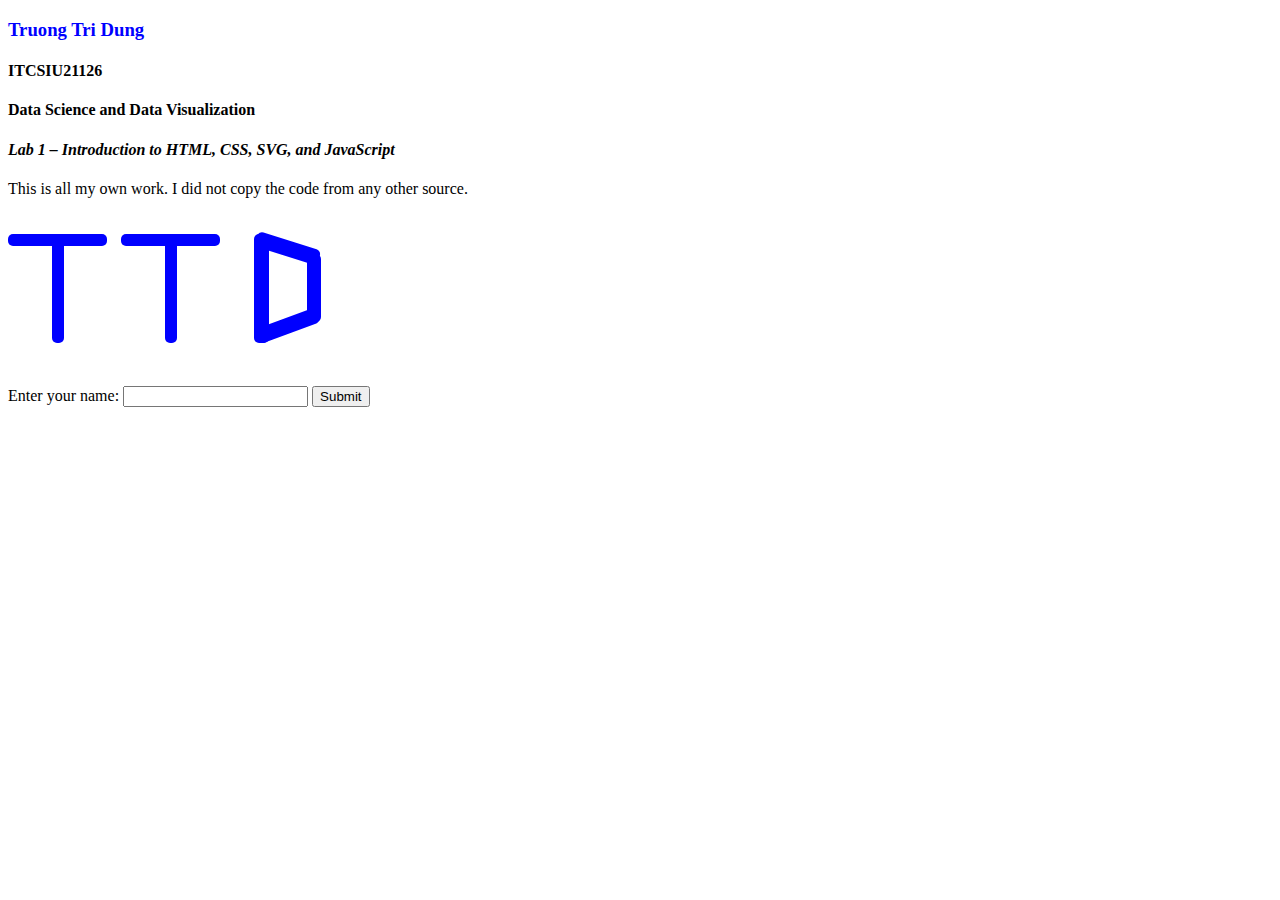
<file: Lab/Lab1/TruongTriDung_ITCSIU21126.html>
<!DOCTYPE html>
<html lang="en">
<head>
    <meta charset="UTF-8">
    <meta name="viewport" content="width=device-width, initial-scale=1.0">
    <title>Lab 1</title>
    <style>
        .name {
            color: blue;
        }
        .id {
            font-weight: bold;
        }
        .lab_name {
            font-style: italic;
        }
    </style>
</head>
<body>
    <h3 class="name">Truong Tri Dung</h3>
    <h4 class="id">ITCSIU21126</h4>
    <h4 class="id">Data Science and Data Visualization</h4>
    <h4 class="lab_name">Lab 1 – Introduction to HTML, CSS, SVG, and JavaScript</h4>
    <p>This is all my own work. I did not copy the code from any other source.</p>
    <br>    
    <svg id=”initials” width=”250” height=”150”>
        <rect x="44" y="8" width="12" height="103" rx="5" fill="#0000FF"/>
        <rect y="2" width="99" height="12" rx="5" fill="#0000FF"/>
        <rect x="157" y="8" width="12" height="103" rx="5" fill="#0000FF"/>
        <rect x="113" y="2" width="99" height="12" rx="5" fill="#0000FF"/>
        <rect x="246" y="2" width="15" height="109" rx="5" fill="#0000FF"/>
        <rect x="250.74" y="-1" width="65.6849" height="15.6672" rx="5" transform="rotate(17.61 250.74 -1)" fill="#0000FF"/>
        <rect x="246" y="97.8164" width="65.6849" height="15.6672" rx="5" transform="rotate(-20.3261 246 97.8164)" fill="#0000FF"/>
        <rect x="299" y="22" width="14" height="68" rx="5" fill="#0000FF"/>
    </svg> 
    <br>
    <label for="name">Enter your name:</label>
    <input type="text" id="name" name="name">
    <button onclick="generateHistogram()">Submit</button>
    <br>
    <svg id="histogram" width="350" height="400">
    </svg>

    <script>
        function addEltToSVG(svg, name, attrs) {
            var element;
            if (name === 'text') {
                element = document.createElementNS("http://www.w3.org/2000/svg", name);
                element.textContent = attrs.text || ''; 
                delete attrs.text; 
            } else {
                element = document.createElementNS("http://www.w3.org/2000/svg", name);
            }

            if (attrs === undefined) attrs = {};
            for (var key in attrs) {
                element.setAttributeNS(null, key, attrs[key]);
            }
            svg.appendChild(element);
        }

        function createHistogram(svg, str) {
            var bins = ['A-D', 'E-H', 'I-L', 'M-P', 'Q-U', 'V-Z'];
            var binRanges = [[65, 68], [69, 72], [73, 76], [77, 80], [81, 85], [86, 90]];

            var binCounts = [0, 0, 0, 0, 0, 0];

            str = str.toUpperCase();
            for (var i = 0; i < str.length; i++) {
                var charCode = str.charCodeAt(i);
                for (var j = 0; j < binRanges.length; j++) {
                    if (charCode >= binRanges[j][0] && charCode <= binRanges[j][1]) {
                        binCounts[j]++;
                        break;
                    }
                }
            }

            var barWidth = 50;
            var startX = 20;
            var startY = 20;
            var lineHeight = 50;

            var max_index = 0;
            for (var k = 1; k < bins.length; k++) {
                if (binCounts[max_index] < binCounts[k]) {
                    max_index = k;
                }
            }

            for (var k = 0; k < bins.length; k++) {
                var x = startX + k * barWidth;
                var y = startY;

                addEltToSVG(svg, 'rect', {
                    'x': x,
                    'y': y + (binCounts[max_index] - binCounts[k]) * lineHeight,
                    'width': barWidth,
                    'height': binCounts[k] * lineHeight + 1,
                    'fill': 'blue',
                    'stroke': 'black'
                });
            }
            
            bins.forEach(function(bin, index) {
                addEltToSVG(svg, 'text', {
                    'x': startX + index * barWidth + 10,
                    'y': startY + binCounts[max_index] * lineHeight + 25,
                    'fill': 'black',
                    'font-size': '16px',
                    'text': bin
                });

                addEltToSVG(svg, 'text', {
                    'x': startX + index * barWidth + 20,
                    'y': startY + (binCounts[max_index] - binCounts[index]) * lineHeight + 20,
                    'fill': 'white',
                    'font-size': '16px',
                    'text': binCounts[index] == 0 ? '' : binCounts[index].toString()
                });
            });
        }

        function generateHistogram() {
            var svg = document.getElementById('histogram');
            var name = document.getElementById('name').value;
            svg.innerHTML = '';
            createHistogram(svg, name);
        }
    </script>

</body>
</html>
</file>
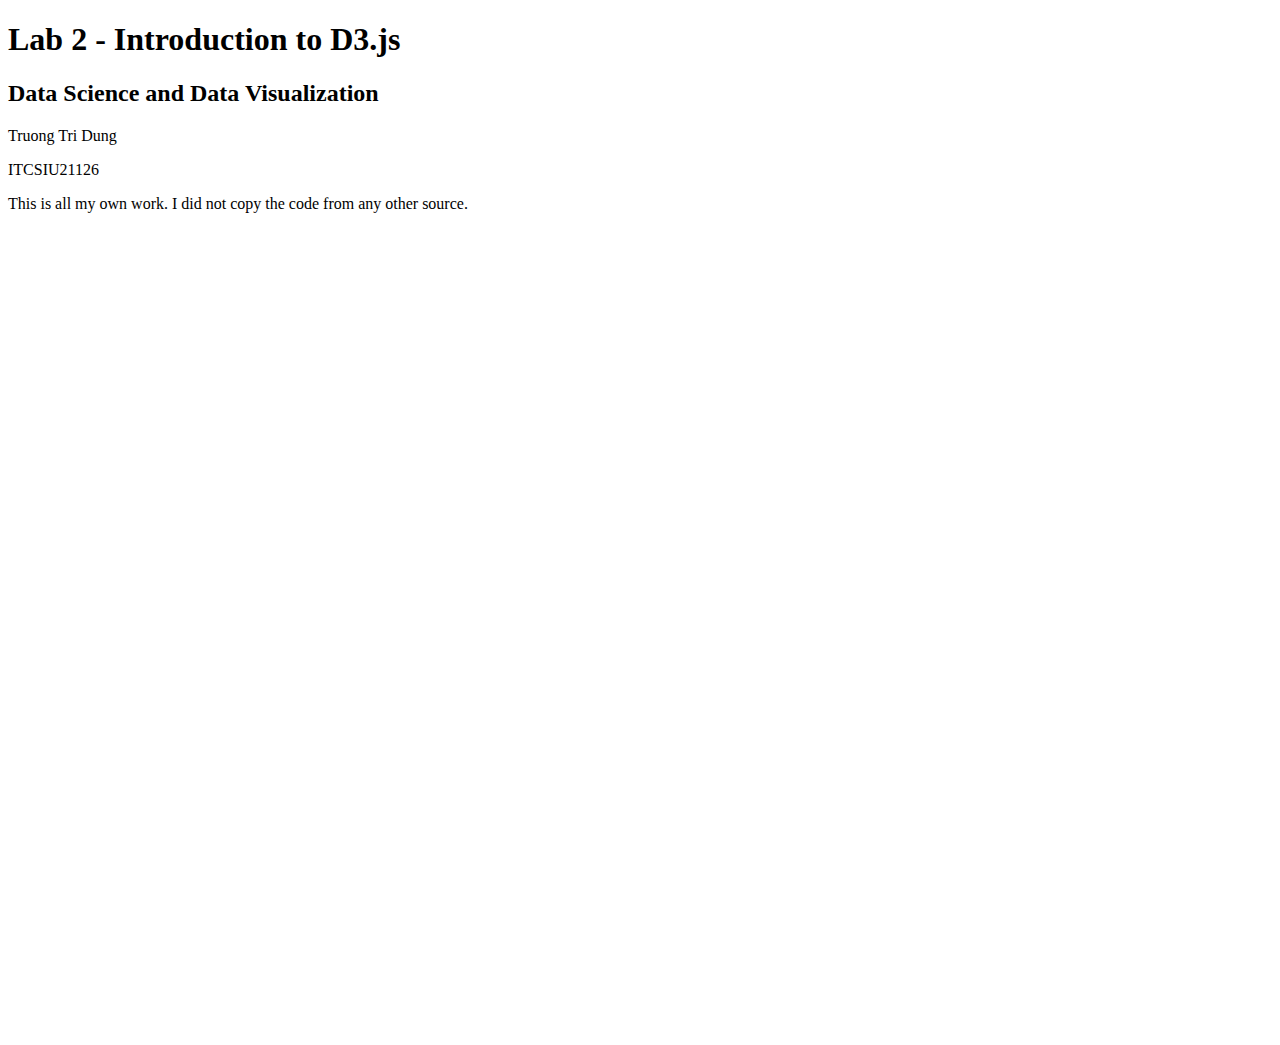
<file: Lab/Lab2/TruongTriDung_ITCSIU21126.html>
<!DOCTYPE html>
<html lang="en">
<head>
  <meta charset="UTF-8">
  <meta name="viewport" content="width=device-width, initial-scale=1.0">
  <title>Lab 2</title>
  <style>
    .circle {
      fill: steelblue;
      opacity: 0.7;
    }
    .failed {
      fill: red;
    }
  </style>
</head>
<body>
  <h1>Lab 2 - Introduction to D3.js</h1>
  <h2>Data Science and Data Visualization</h2>
  <p>Truong Tri Dung</p>
  <p>ITCSIU21126</p>
  <p>This is all my own work. I did not copy the code from any other source.</p>

  <div id="barChart"></div>
  <svg id="scatterplot" width="600" height="400"></svg>
  <br>
  <svg id="histogram" width="550" height="400">
  </svg>

  <script src="https://d3js.org/d3.v7.min.js"></script>
  <script>
    // Bar Chart
    const dataset = Array.from({ length: 20 }, () => Math.floor(Math.random() * 100));

    // console.log(dataset);

    const barChartWidth = 500;
    const barChartHeight = 300;

    const svgBar = d3.select("#barChart")
      .append("svg")
      .attr("width", barChartWidth)
      .attr("height", barChartHeight);

    const xScale = d3.scaleBand()
      .domain(d3.range(dataset.length))
      .range([0, barChartWidth])
      .paddingInner(0.1);

    const yScale = d3.scaleLinear()
      .domain([0, d3.max(dataset)])
      .range([0, barChartHeight]);

    svgBar.selectAll("rect")
      .data(dataset)
      .enter()
      .append("rect")
      .attr("x", (d, i) => xScale(i))
      .attr("y", (d) => barChartHeight - yScale(d))
      .attr("width", xScale.bandwidth())
      .attr("height", (d) => yScale(d))
      .attr("fill", (d) => `rgb(${d * 2}, 0, 0)`)

    svgBar.selectAll("text")
      .data(dataset)
      .enter()
      .append("text")
      .text((d) => d)
      .attr("x", (d ,i) => xScale(i) + 5)
      .attr("y", (d) => d >= 5 ? barChartHeight - yScale(d) + 15 : barChartHeight - yScale(d) - 10)
      .attr("font-family", "sans-serif")
      .attr("font-size", "11px")
      .attr("fill", (d) => d >= 5 ? "white" : "black")

    // Scatterplot
    d3.csv("https://tungth.github.io/data/vis-lab2-data.csv", rowConverter)
    .then(data => {
        // console.log(data);
        drawScatterplot(data);
    });

    function rowConverter(row) {
        return {
            midterm: +row.Midterm,
            final: +row.Final,
            total: (+row.Midterm * 0.4) + (+row.Final * 0.6),
            name: row.Student_ID + '_' + row.Lab
        };
    }

    function drawScatterplot(data) {
        const scatterplot = d3.select("#scatterplot")
            .append("svg")
            .attr("width", 400)
            .attr("height", 400);

        const xScale = d3.scaleLinear()
            .domain([0, d3.max(data, d => d.midterm)])
            .range([50, 350]);

        const yScale = d3.scaleLinear()
            .domain([0, d3.max(data, d => d.final)])
            .range([350, 50]);

        const xAxis = d3.axisBottom().scale(xScale);
        scatterplot.append("g").attr("transform", "translate( 0, 350)").call(xAxis);

        const yAxis = d3.axisLeft().scale(yScale);
        scatterplot.append("g").attr("transform", "translate(50, 0)").call(yAxis);

        scatterplot.selectAll("circle")
            .data(data)
            .enter()
            .append("circle")
            .attr("cx", d => xScale(d.midterm))
            .attr("cy", d => yScale(d.final))
            .attr("r", 5)
            .attr("fill", d => d.total >= 50 ? `blue` : `red`);
    }

    // Histogram
    function addEltToSVG(svg, name, attrs) {
        var element;
        if (name === 'text') {
            element = document.createElementNS("http://www.w3.org/2000/svg", name);
            element.textContent = attrs.text || ''; 
            delete attrs.text; 
        } else {
            element = document.createElementNS("http://www.w3.org/2000/svg", name);
        }

        if (attrs === undefined) attrs = {};
        for (var key in attrs) {
            element.setAttributeNS(null, key, attrs[key]);
        }
        svg.appendChild(element);
    }

    function createHistogram(svg, str) {
        var bins = ['0-9', '10-19', '20-29', '30-39', '40-49', '50-59', '60-69', '70-79', '80-89', '90-99'];
        var binRanges = [[0, 9], [10, 19], [20, 29], [30, 39], [40, 49], [50, 59], [60, 69], [70, 79], [80, 89], [90, 99]];

        var binCounts = [0, 0, 0, 0, 0, 0, 0, 0, 0, 0];

        for (var i = 0; i < dataset.length; i++) {
            for (var j = 0; j < binRanges.length; j++) {
                if (dataset[i] >= binRanges[j][0] && dataset[i] <= binRanges[j][1]) {
                    binCounts[j]++;
                    break;
                }
            }
        }

        // alert(binCounts);

        var barWidth = 50;
        var startX = 20;
        var startY = 20;
        var lineHeight = 50;

        var max_index = 0;
        for (var k = 1; k < bins.length; k++) {
            if (binCounts[max_index] < binCounts[k]) {
                max_index = k;
            }
        }

        for (var k = 0; k < bins.length; k++) {
            var x = startX + k * barWidth;
            var y = startY;

            addEltToSVG(svg, 'rect', {
                'x': x,
                'y': y + (binCounts[max_index] - binCounts[k]) * lineHeight,
                'width': barWidth,
                'height': binCounts[k] * lineHeight + 1,
                'fill': 'blue',
                'stroke': 'black'
            });
        }
        
        bins.forEach(function(bin, index) {
            addEltToSVG(svg, 'text', {
                'x': startX + index * barWidth + 10,
                'y': startY + binCounts[max_index] * lineHeight + 25,
                'fill': 'black',
                'font-size': '16px',
                'text': bin
            });

            addEltToSVG(svg, 'text', {
                'x': startX + index * barWidth + 20,
                'y': startY + (binCounts[max_index] - binCounts[index]) * lineHeight + 20,
                'fill': 'white',
                'font-size': '16px',
                'text': binCounts[index] == 0 ? '' : binCounts[index].toString()
            });
        });
    }

    document.addEventListener("DOMContentLoaded", function() {
      generateHistogram();
    });

    function generateHistogram() {
        var svg = document.getElementById('histogram');
        svg.innerHTML = '';
        createHistogram(svg, dataset);
    }

  </script>
</body>
</html>
</file>
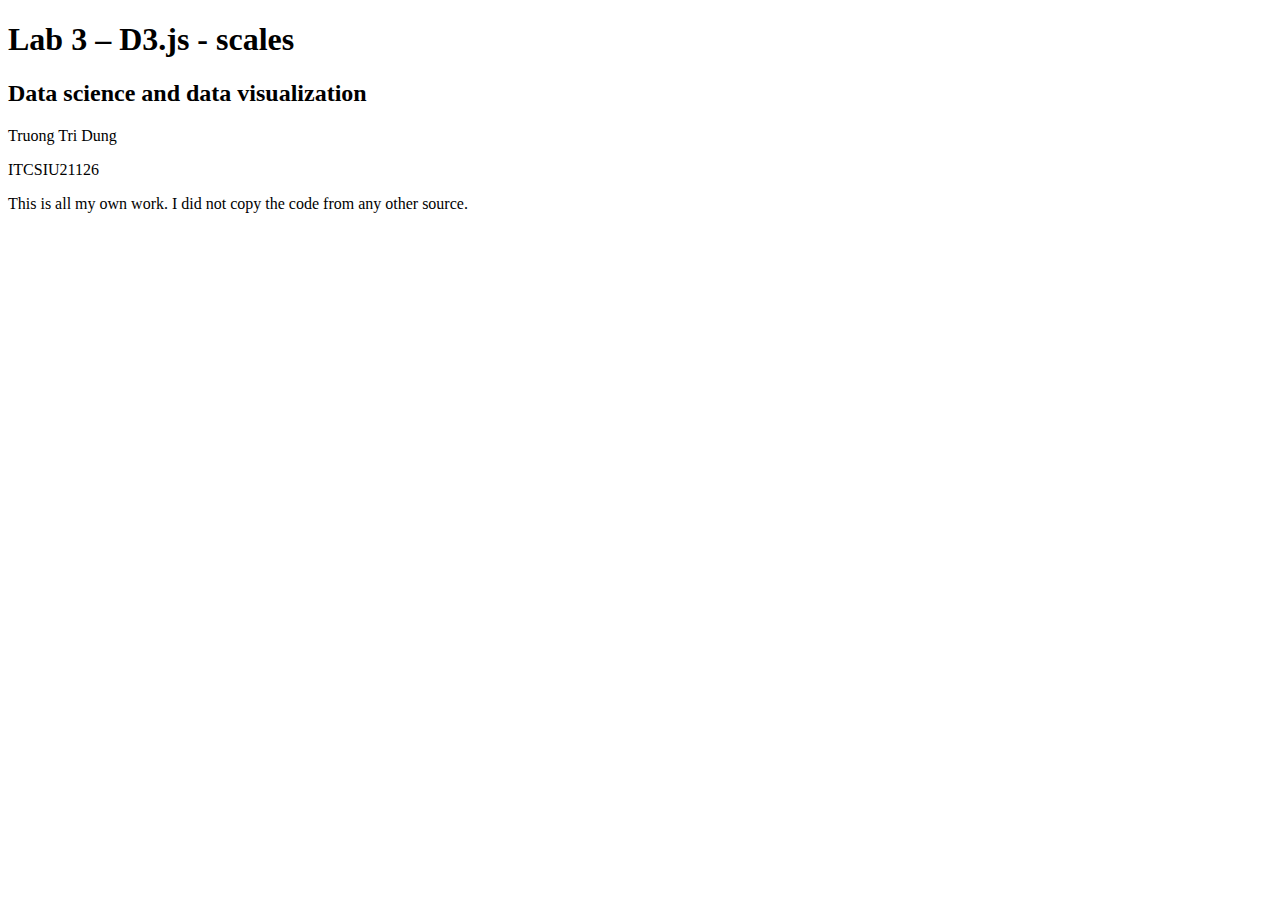
<file: Lab/Lab3/TruongTriDung_ITCSIU21126.html>
<!DOCTYPE html>
<html lang="en">
<head>
  <meta charset="UTF-8">
  <meta name="viewport" content="width=device-width, initial-scale=1.0">
  <title>Lab 3</title>
  <script src="https://d3js.org/d3.v7.min.js"></script>
</head>

<body>
  <h1>Lab 3 – D3.js - scales</h1>
  <h2>Data science and data visualization</h2>
  <p>Truong Tri Dung</p>
  <p>ITCSIU21126</p>
  <p>This is all my own work. I did not copy the code from any other source.</p>
  <svg id="scatterplot"></svg>
  <script>
    d3.csv("https://tungth.github.io/data/vn-provinces-data.csv", rowConverter)
      .then(data => {
        // console.log(data);
        drawScatterplot(data);
      });

    function rowConverter(row) {
      return {
        area: +row.area,
        population: +row.population,
        density: +row.density,
        grdp: parseFloat(row['GRDP-VND'].replace(',', '.'))
      };
    }

    function drawScatterplot(data) {
      const svgWidth = 600;
      const svgHeight = 300;
      const margin = { top: 10, right: 10, bottom: 40, left: 60 };

      const svg = d3.select("#scatterplot")
        .attr("width", svgWidth)
        .attr("height", svgHeight)

      const xScale = d3.scaleLinear()
        .domain(d3.extent(data, d => d.population))
        .range([margin.left, svgWidth - margin.right]);

      const yScale = d3.scaleLinear()
        .domain(d3.extent(data, d => d.grdp)) 
        .range([svgHeight - margin.bottom, margin.top]);

      const areaScale = d3.scaleSqrt()
        .domain(d3.extent(data, d => d.area))
        .range([2, 10]);

      const colorScale = d3.scaleSequential()
        .domain(d3.extent(data, d => d.density))
        .interpolator(d3.interpolateTurbo);

      svg.selectAll("circle")
        .data(data)
        .enter()
        .append("circle")
        .attr("cx", d => xScale(d.population))
        .attr("cy", d => yScale(d.grdp))
        .attr("r", d => areaScale(d.area))
        .attr("fill", d => colorScale(d.density));

      const xAxis = d3.axisBottom(xScale);
      const yAxis = d3.axisLeft(yScale);

      svg.append("g")
        .attr("transform", `translate(0,${svgHeight - margin.bottom})`)
        .call(xAxis)
        .append("text")
        .attr("x", svgWidth - margin.right - 20) 
        .attr("y", margin.bottom - 5)
        .text("Population")
        .attr("fill", "black");

      svg.append("g")
        .attr("transform", `translate(${margin.left},0)`)
        .call(yAxis)
        .append("text")
        .attr("transform", "rotate(-90)")
        .attr("x", - margin.left / 2)
        .attr("y", - margin.left + 20) 
        .text("GRDP-VND (million VND/person/year)")
        .attr("fill", "black");
    }

  </script>
</body>
</html>
</file>
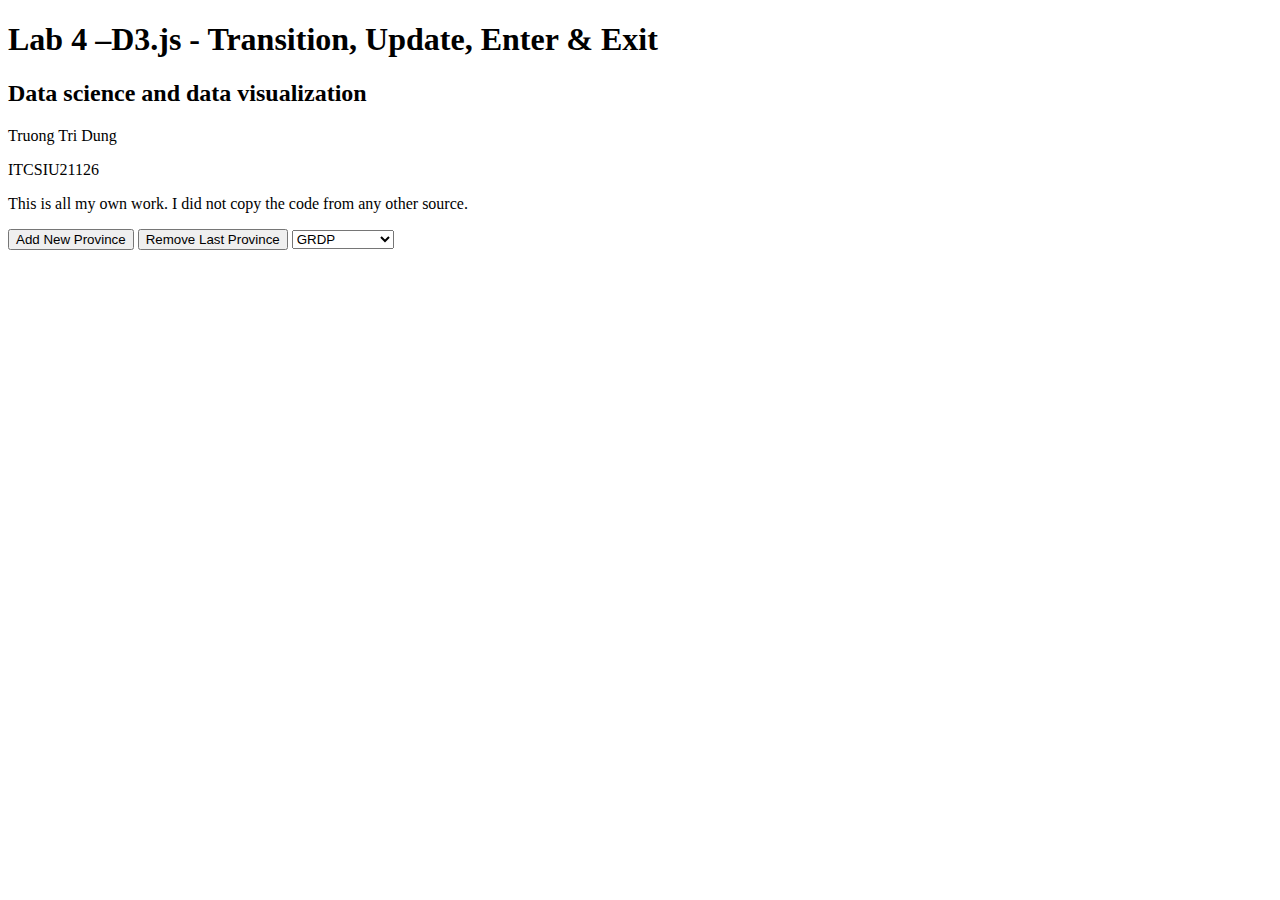
<file: Lab/Lab4/TruongTriDung_ITCSIU21126.html>
<!DOCTYPE html>
<html lang="en">
<head>
  <meta charset="UTF-8">
  <meta name="viewport" content="width=device-width, initial-scale=1.0">
  <title>Lab 4</title>
  <script src="https://d3js.org/d3.v7.min.js"></script>
</head>

<body>
  <h1>Lab 4 –D3.js - Transition, Update, Enter & Exit</h1>
  <h2>Data science and data visualization</h2>
  <p>Truong Tri Dung</p>
  <p>ITCSIU21126</p>
  <p>This is all my own work. I did not copy the code from any other source.</p>
  <button id="addButton">Add New Province</button>
  <button id="removeButton">Remove Last Province</button>
  <select id="sortSelect">
    <option value="ma">MA</option>
    <option value="area">Area</option>
    <option value="population">Population</option>
    <option value="density">Density</option>
    <option value="grdp" selected>GRDP</option>
    <option value="grdp_usd">GRDP (USD)</option>
  </select>
  <div id="chart"></div>
  <script>
    var sortValue = "grdp";

    d3.csv("https://tungth.github.io/data/vn-provinces-data.csv", rowConverter)
      .then(data => {
        const dataset = data.slice(0, 20);
        dataset.sort((a, b) => d3.descending(a[sortValue], b[sortValue]));
        drawChart(dataset);

        const addButton = document.getElementById('addButton');
        let index = 20;

        addButton.addEventListener('click', () => {
          if (index < data.length) {
            dataset.push(data[index]); 
            dataset.sort((a, b) => d3.descending(a[sortValue], b[sortValue])); 
            d3.select("svg").remove(); 
            drawChart(dataset); 
            index++;
          }
        });

        const removeButton = document.getElementById('removeButton');

        removeButton.addEventListener('click', () => {
          dataset.pop();
          d3.select("svg").remove();
          drawChart(dataset);
        });

        d3.select("#sortSelect").on("change", function() {
          sortValue = d3.select(this).property("value");
          dataset.sort((a, b) => d3.descending(a[sortValue], b[sortValue]));

          d3.select("svg").remove();
          drawChart(dataset);
        });
      }); 
    
    function rowConverter(row) {
      return {
        ma: +row.ma,
        province: row.province,
        area: +row.area,
        population: +row.population,
        density: +row.density,
        grdp: parseFloat(row['GRDP-VND'].replace(',', '.')),
        grdp_usd: parseFloat(row['GRDP-USD'].replace(',', '.'))
      };
    }

    function drawChart(data) {
      const svgWidth = 1000;
      const svgHeight = 650;
      const margin = { top: 10, right: 20, bottom: 50, left: 70 };

      const svg = d3.select("#chart")
        .append("svg")
        .attr("width", svgWidth)
        .attr("height", svgHeight)

      const xScale = d3.scaleLinear()
        .domain([0, d3.max(data, d => d[sortValue])])
        .range([margin.left, svgWidth - margin.right - 50]);

      const yScale = d3.scaleBand()
        .domain(data.map(d => d[sortValue]))
        .range([margin.top, svgHeight - margin.bottom])
        .padding(0.1);

      const colorScale = d3.scaleSequential()
        .domain([0, d3.max(data, d => d[sortValue])])
        .interpolator(d3.interpolateYlOrRd);

      const xAxis = d3.axisBottom(xScale);
      const yAxis = d3.axisLeft(yScale).tickFormat(d3.format(".2f"));

      svg.append("g")
        .attr("transform", `translate(5, ${svgHeight - margin.bottom + 5})`)
        .call(xAxis)
        .append("text")
        .attr("x", svgWidth / 2)
        .attr("y", 40)
        .attr("font-weight", "bold")
        .text(
          sortValue == "grdp" ? "GRDP in VND" : 
          sortValue == "grdp_usd" ? "GRDP in USD" : 
          sortValue == "population" ? "Population" :
          sortValue == "area" ? "Area" :
          sortValue == "density" ? "Density" : "MA"
        )
        .attr("fill", "black");

      svg.append("g")
        .attr("transform", `translate(${margin.left}, 0)`)
        .call(yAxis)
        .append("text")
        .attr("transform", "rotate(-90)")
        .attr("font-weight", "bold")
        .attr("x", - 200)
        .attr("y", - 50) 
        .text(
          sortValue == "grdp" ? "Sorted by GRDP in VND" : 
          sortValue == "grdp_usd" ? "Sorted by GRDP in USD" :
          sortValue == "population" ? "Sorted by Population" :
          sortValue == "area" ? "Sorted by Area" :
          sortValue == "density" ? "Sorted by Density" : "Sorted by MA"
        )
        .attr("fill", "black");

      svg.selectAll("rect")
        .data(data)
        .enter()
        .append("rect")
        .attr("x", margin.left + 5)
        .attr("y", (d, i) => yScale(d[sortValue]))
        .attr("width", 0)
        .transition() 
        .duration(700) 
        .attr("width", (d) => xScale(d[sortValue]) - margin.left)
        .attr("height", yScale.bandwidth())
        .attr("fill", (d) => colorScale(d[sortValue]));

      svg.selectAll(".label")
        .data(data)
        .enter()
        .append("text")
        .attr("x", (d) => xScale(d[sortValue]) + 10) 
        .attr("y", (d, i) => yScale(d[sortValue]) + yScale.bandwidth() / 2 + 5) 
        .attr("font-family", "sans-serif")
        .attr("font-size", "11px")
        .attr("fill", "white")
        .text((d) => d.province)
        .transition()
        .delay(500)
        .attr("fill", "black");
    }
  </script>
</body>
</html>
</file>
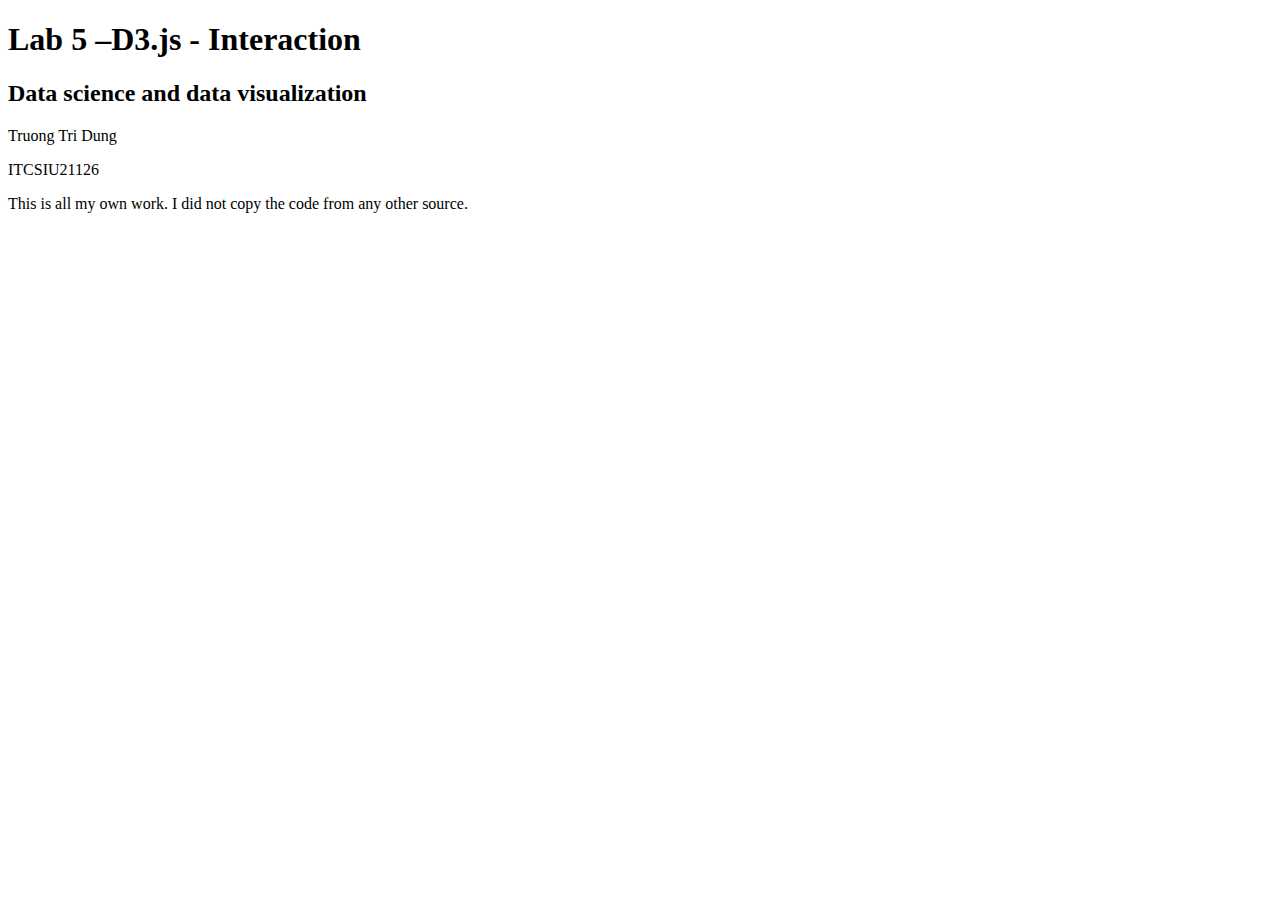
<file: Lab/Lab5/TruongTriDung_ITCSIU21126.html>
<!DOCTYPE html>
<html lang="en">
<head>
  <meta charset="UTF-8">
  <meta name="viewport" content="width=device-width, initial-scale=1.0">
  <title>Lab 5</title>
  <script src="https://d3js.org/d3.v7.min.js"></script>
</head>

<body>
  <h1>Lab 5 –D3.js - Interaction</h1>
  <h2>Data science and data visualization</h2>
  <p>Truong Tri Dung</p>
  <p>ITCSIU21126</p>
  <p>This is all my own work. I did not copy the code from any other source.</p>
  <div id="chart"></div>
  <div id="tooltip" class="hidden" style="position: absolute;">
    <p><span id="value"></span></p>
  </div>
  <script>
    d3.csv("https://raw.githubusercontent.com/CSSEGISandData/COVID-19/master/csse_covid_19_data/csse_covid_19_time_series/time_series_covid19_confirmed_global.csv", rowConverter)
      .then(data => {
        console.log(data);
        drawChart(data);
      }); 
    
    function rowConverter(row) {
      return {
        province: row['Province/State'],
        country: row['Country/Region'],
        latitude: +row['Lat'],
        longitude: +row['Long'],
        cases: +row['4/5/20']
      };
    }

    function drawChart(data) {
      const svgWidth = 1000;
      const svgHeight = 650;
      const margin = { top: 10, right: 20, bottom: 50, left: 70 };

      const svg = d3.select("#chart")
        .append("svg")
        .attr("width", svgWidth)
        .attr("height", svgHeight)

      const xScale = d3.scaleLinear()
        .domain([d3.min(data, d => d.longitude), d3.max(data, d => d.longitude)])
        .range([margin.left, svgWidth - margin.right - 50]);

      const yScale = d3.scaleLinear()
        .domain([d3.min(data, d => d.latitude), d3.max(data, d => d.latitude)])
        .range([svgHeight - margin.bottom,  margin.top]);

      const colorScale = d3.scaleSequential()
        .domain([d3.min(data, d => d.cases), d3.max(data, d => d.cases)])
        .interpolator(d3.interpolateReds);

      const xAxis = d3.axisBottom(xScale);
      const yAxis = d3.axisLeft(yScale);

      svg.append("g")
        .attr("transform", `translate(5, ${(svgHeight - margin.bottom + 5)/2})`)
        .call(xAxis);

      svg.append("g")
        .attr("transform", `translate(${svgWidth / 2 + 5}, ${ -2 })`)
        .call(yAxis);

      svg.selectAll("circle")
        .data(data)
        .enter()
        .append("circle")
        .attr("cx", d => xScale(d.longitude))
        .attr("cy", d => yScale(d.latitude))
        .attr("r", 5)
        .attr("fill", d => colorScale(d.cases))
        .on("mouseover", (event, d) => {
          d3.select("#tooltip")
            .style("left", (event.pageX + 10) + "px")
            .style("top", (event.pageY - 15) + "px")
            .select("#value")
            .text(d.province + ', ' + d.country + ': ' + d.cases)
            .classed("hidden", false);
          d3.select(this).attr("fill", "black");
        })
        .on("mouseout", () => {
          d3.select("#tooltip").classed("hidden", true);
        });
    }
  </script>
</body>
</html>
</file>
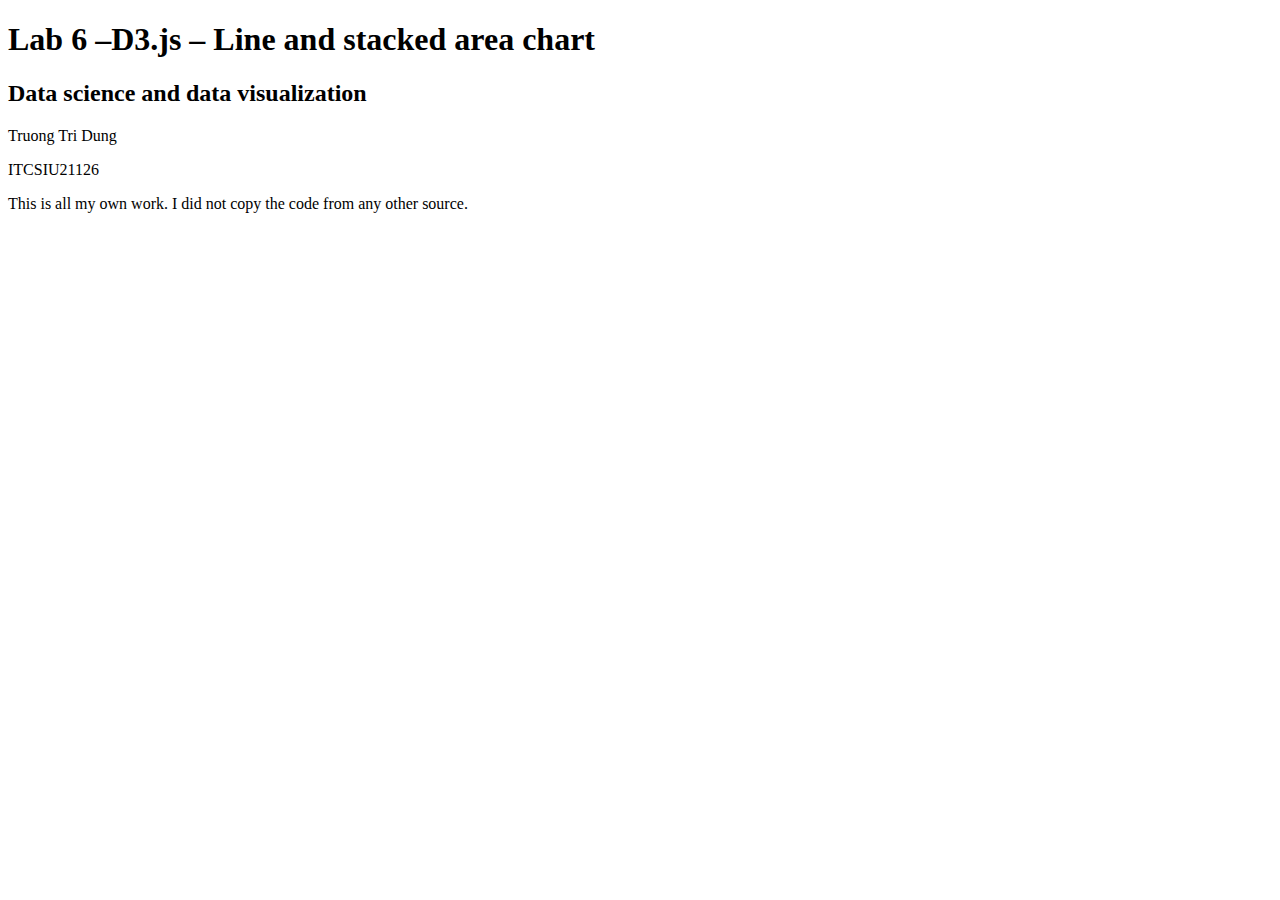
<file: Lab/Lab6/TruongTriDung_ITCSIU21126.html>
<!DOCTYPE html>
<html lang="en">
<head>
  <meta charset="UTF-8">
  <meta name="viewport" content="width=device-width, initial-scale=1.0">
  <title>Lab 6</title>
  <script src="https://d3js.org/d3.v5.min.js"></script>
  <script src="https://d3js.org/d3.v7.min.js"></script>
  <style>
    rect {
      pointer-events: all;
      fill-opacity: 0;
      stroke-opacity: 0;
      z-index: 1;
    }

    .tooltip {
      position: absolute;
      padding: 5px;
      background-color: rgb(11, 40, 65);
      color: white;
      border: 0px solid white;
      border-radius: 0px;
      display: none;
      opacity: .75;
      font-size: 14px;
    }

    .tooltip-line {
      stroke-opacity: 0.5;
    } 
  </style>
</head>

<body>
  <h1>Lab 6 –D3.js – Line and stacked area chart</h1>
  <h2>Data science and data visualization</h2>
  <p>Truong Tri Dung</p>
  <p>ITCSIU21126</p>
  <p>This is all my own work. I did not copy the code from any other source.</p>
  <div id="chart"></div>
  <script>
    d3.csv("https://raw.githubusercontent.com/CSSEGISandData/COVID-19/master/csse_covid_19_data/csse_covid_19_time_series/time_series_covid19_confirmed_global.csv")
      .then(data => {
        let filteredData = data.filter(d => ["Vietnam", "US", "France", "Italy"].includes(d["Country/Region"]));

        let transformedData = [];
        filteredData.forEach(d => {
          Object.keys(d).forEach(key => {
            if (new Date(key) >= new Date("04-01-20") && new Date(key) <= new Date("05-01-20")) {
              let existingData = transformedData.find(item => item.country === d["Country/Region"] && item.date.getTime() === new Date(key).getTime());
              if (existingData) {
          existingData.cases += +d[key];
              } else {
          transformedData.push({
            country: d["Country/Region"],
            date: new Date(key),
            cases: +d[key]
          });
              }
            }
          });
        });

        let nestedData = d3.nest()
          .key(d => d.country)
          .entries(transformedData);

        console.log(nestedData);
        drawChart(nestedData);
      }); 

    function drawChart(data) {
      const svgWidth = 1000;
      const svgHeight = 650;
      const margin = { top: 10, right: 20, bottom: 50, left: 70 };
      const width = svgWidth - margin.left - margin.right;
      const height = svgHeight - margin.top - margin.bottom;

      const svg = d3.select("#chart")
        .append("svg")
        .attr("width", svgWidth)
        .attr("height", svgHeight)

      const xScale = d3.scaleLinear()
        .domain([0, 30])
        .range([margin.left, svgWidth - margin.right]);

      const yScale = d3.scaleLinear()
        .domain([0, d3.max(data, d => d3.max(d.values, d => d.cases))])
        .range([svgHeight - margin.bottom, margin.top]);

      const xAxis = d3.axisBottom(xScale);
      const yAxis = d3.axisLeft(yScale);

      svg.append("g")
        .attr("transform", `translate(0, ${svgHeight - margin.bottom})`)
        .call(xAxis)
        .selectAll("text")
        .text(d => {
          let date = new Date("04-01-20");
          date.setDate(date.getDate() + d);
          return date.toLocaleDateString("en-US", { month: "short", day: "numeric" });
        });

      svg.append("g")
        .attr("transform", `translate(${margin.left}, 0)`)
        .call(yAxis);

      const line = d3.line()
        .x(d => xScale((d.date.getTime() - new Date("04-01-20").getTime()) / (1000 * 60 * 60 * 24)))
        .y(d => yScale(d.cases));

      svg.selectAll(".line")
        .data(data)
        .enter()
        .append("path")
        .attr("class", "line")
        .attr("d", d => line(d.values))
        .attr("fill", "none")
        .attr("stroke", d => {
          if (d.key === "Vietnam") {
            return "red";
          } else if (d.key === "US") {
            return "blue";
          } else if (d.key === "France") {
            return "green";
          } else if (d.key === "Italy") {
            return "orange";
          }
        });

      const tooltip0 = d3.select("body")
        .append("div")
        .attr("class", "tooltip");

      const tooltip1 = d3.select("body")
        .append("div")
        .attr("class", "tooltip");

      const tooltip2 = d3.select("body")
        .append("div")
        .attr("class", "tooltip");

      const tooltip3 = d3.select("body")
        .append("div")
        .attr("class", "tooltip");
      
      const tooltipRawDate = d3.select("body")
        .append("div")
        .attr("class", "tooltip");
      
      const circle0 = svg.append("circle")
        .attr("r", 0)
        .attr("fill", "red")
        .style("stroke", "white")
        .attr("opacity", 0.7)
        .style("pointer-events", "none");

      const circle1 = svg.append("circle")
        .attr("r", 0)
        .attr("fill", "red")
        .style("stroke", "white")
        .attr("opacity", 0.7)
        .style("pointer-events", "none");

      const circle2 = svg.append("circle")
        .attr("r", 0)
        .attr("fill", "red")
        .style("stroke", "white")
        .attr("opacity", 0.7)
        .style("pointer-events", "none");

      const circle3 = svg.append("circle")
        .attr("r", 0)
        .attr("fill", "red")
        .style("stroke", "white")
        .attr("opacity", 0.7)
        .style("pointer-events", "none");

      const tooltipLineX = svg.append("line")
        .attr("class", "tooltip-line")
        .attr("id", "tooltip-line-x")
        .attr("stroke", "red")
        .attr("stroke-width", 1)
        .attr("stroke-dasharray", "2,2");
  
      const tooltipLineY0 = svg.append("line")
        .attr("class", "tooltip-line")
        .attr("id", "tooltip-line-y")
        .attr("stroke", "red")
        .attr("stroke-width", 1)
        .attr("stroke-dasharray", "2,2");
      
      const tooltipLineY1 = svg.append("line")
        .attr("class", "tooltip-line")
        .attr("id", "tooltip-line-y")
        .attr("stroke", "red")
        .attr("stroke-width", 1)
        .attr("stroke-dasharray", "2,2");

      const tooltipLineY2 = svg.append("line")
        .attr("class", "tooltip-line")
        .attr("id", "tooltip-line-y")
        .attr("stroke", "red")
        .attr("stroke-width", 1)
        .attr("stroke-dasharray", "2,2");

      const tooltipLineY3 = svg.append("line")
        .attr("class", "tooltip-line")
        .attr("id", "tooltip-line-y")
        .attr("stroke", "red")
        .attr("stroke-width", 1)
        .attr("stroke-dasharray", "2,2");

      const listeningRect = svg.append("rect")
        .attr("width", svgWidth)
        .attr("height", svgHeight);

      listeningRect.on("mousemove", function (event) {
        const xCoord = d3.pointer(event, this)[0];
        const x0 = xScale.invert(xCoord);
        const i = Math.round(x0);
        const d0 = data[0].values[i];
        const d1 = data[1].values[i];
        const d2 = data[2].values[i];
        const d4 = data[3].values[i];
        const xPos = xScale(i);
        const yPos0 = yScale(d0.cases);
        const yPos1 = yScale(d1.cases);
        const yPos2 = yScale(d2.cases);
        const yPos3 = yScale(d4.cases);

        circle0.attr("cx", xPos).attr("cy", yPos0);
        circle1.attr("cx", xPos).attr("cy", yPos1);
        circle2.attr("cx", xPos).attr("cy", yPos2);
        circle3.attr("cx", xPos).attr("cy", yPos3);

        circle0.transition()
          .duration(50)
          .attr("r", 3);
          
        circle1.transition()
          .duration(50)
          .attr("r", 3);

        circle2.transition()
          .duration(50)
          .attr("r", 3);

        circle3.transition()
          .duration(50)
          .attr("r", 3);

        tooltipLineX.style("display", "block").attr("x1", xPos).attr("x2", xPos).attr("y1", 0).attr("y2", height + 10);
        tooltipLineY0.style("display", "block").attr("y1", yPos0).attr("y2", yPos0).attr("x1", margin.left).attr("x2", width + margin.left);
        tooltipLineY1.style("display", "block").attr("y1", yPos1).attr("y2", yPos1).attr("x1", margin.left).attr("x2", width + margin.left);
        tooltipLineY2.style("display", "block").attr("y1", yPos2).attr("y2", yPos2).attr("x1", margin.left).attr("x2", width + margin.left);
        tooltipLineY3.style("display", "block").attr("y1", yPos3).attr("y2", yPos3).attr("x1", margin.left).attr("x2", width + margin.left);

        tooltip0
          .style("display", "block")
          .style("right", `${svgWidth + 442}px`)
          .style("top", `${yPos0 + 220}px`)
          .html(`${d0.cases !== undefined ? d0.cases : 'N/A'}`);

        tooltip1
          .style("display", "block")
          .style("right", `${svgWidth + 442}px`)
          .style("top", `${yPos1 + 220}px`)
          .html(`${d1.cases !== undefined ? d1.cases : 'N/A'}`);

        tooltip2
          .style("display", "block")
          .style("right", `${svgWidth + 442}px`)
          .style("top", `${yPos2 + 220}px`)
          .html(`${d2.cases !== undefined ? d2.cases : 'N/A'}`);

        tooltip3
          .style("display", "block")
          .style("right", `${svgWidth + 442}px`)
          .style("top", `${yPos3 + 220}px`)
          .html(`${d4.cases !== undefined ? d4.cases : 'N/A'}`);

        tooltipRawDate
          .style("display", "block")
          .style("left", `${xPos - 20}px`)
          .style("top", `${height + 240}px`)
          .html(`${d0.date.toLocaleDateString("en-US", { month: "short", day: "numeric" })}`);
      });

      listeningRect.on("mouseleave", function () {
        circle0.transition().duration(50).attr("r", 0);
        circle1.transition().duration(50).attr("r", 0);
        circle2.transition().duration(50).attr("r", 0);
        circle3.transition().duration(50).attr("r", 0);
        tooltip0.style("display", "none");
        tooltip1.style("display", "none");
        tooltip2.style("display", "none");
        tooltip3.style("display", "none");
        tooltipRawDate.style("display", "none");
        tooltipLineX.attr("x1", 0).attr("x2", 0);
        tooltipLineY0.attr("y1", 0).attr("y2", 0);
        tooltipLineY1.attr("y1", 0).attr("y2", 0);
        tooltipLineY2.attr("y1", 0).attr("y2", 0);
        tooltipLineY3.attr("y1", 0).attr("y2", 0);
        tooltipLineX.style("display", "none");
        tooltipLineY0.style("display", "none");
        tooltipLineY1.style("display", "none");
        tooltipLineY2.style("display", "none");
        tooltipLineY3.style("display", "none");
      });

      //add legend 
      const legend = svg.append("g")
        .attr("transform", `translate(${margin.left + 200}, 10)`)
        .attr("font-family", "sans-serif")
        .attr("font-size", 14)
        .selectAll("g")
        .data(data.map(d => d.key))
        .join("g")
        .attr("transform", (d, i) => `translate(0, ${i * 30})`);

      legend.append("line")
        .attr("x1", -20)
        .attr("x2", 10)
        .attr("y1", 10)
        .attr("y2", 10)
        .attr("stroke", d => {
          if (d === "Vietnam") {
            return "red";
          } else if (d === "US") {
            return "blue";
          } else if (d === "France") {
            return "green";
          } else if (d === "Italy") {
            return "orange";
          }
        })
        .attr("stroke-width", 2);

      legend.append("text")
        .attr("x", 30)
        .attr("y", 10)
        .attr("dy", "0.32em")
        .attr("cursor", "pointer")
        .text(d => d)
        .on("mouseover", function(d) {
          d3.selectAll("path.line")
            .transition()
            .duration(200)
            .style("opacity", 0.1);
          //set the line of US with opacity 1
          d3.selectAll("path.line")
            .filter(function(e) {
              return e.key === d.target.__data__;
            })
            .transition()
            .duration(200)
            .style("opacity", 1);
        })
        .on("mouseout", function(d) {
          d3.selectAll("path.line")
            .transition()
            .duration(200)
            .style("opacity", 1);
        });;

    
    }
  </script>
</body>
</html>
</file>
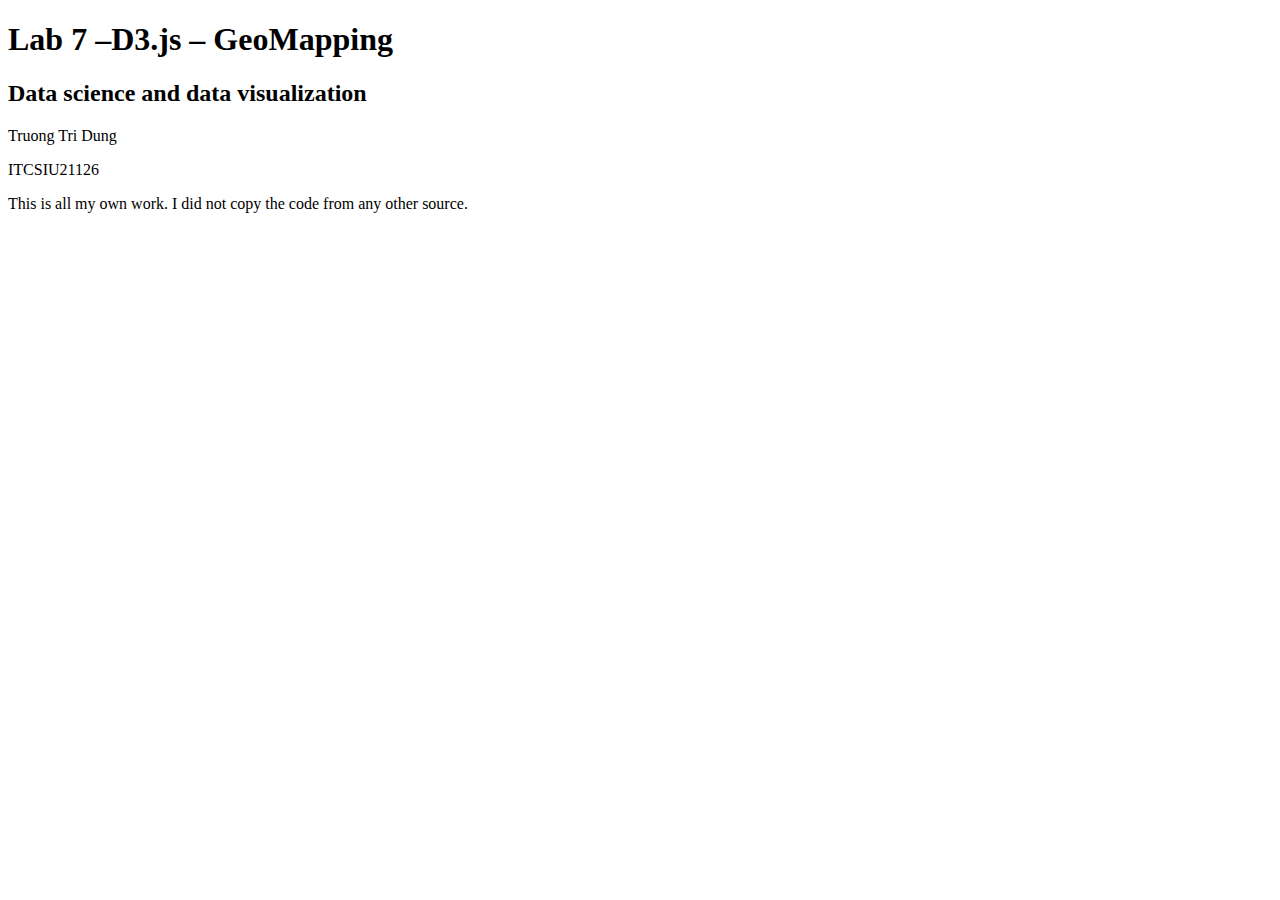
<file: Lab/Lab7/TruongTriDung_ITCSIU21126.html>
<!DOCTYPE html>
<html lang="en">
<head>
  <meta charset="UTF-8">
  <meta name="viewport" content="width=device-width, initial-scale=1.0">
  <title>Lab 7</title>
  <script type="text/javascript" src="https://d3js.org/d3.v4.min.js"></script>
  <style>
    .hidden {
      display: none;
    }
    div.tooltip {
      position: absolute;
      text-align: center;
      width: auto;
      height: auto;
      padding: 6px;
      font: 15px sans-serif;
      color: white;
      background: rgb(57, 60, 63);
      border: 5px;
      border-radius: 8px;
      pointer-events: none;
      opacity: 0.9;
    }
  </style>
</head>

<body>
  <h1>Lab 7 –D3.js – GeoMapping</h1>
  <h2>Data science and data visualization</h2>
  <p>Truong Tri Dung</p>
  <p>ITCSIU21126</p>
  <p>This is all my own work. I did not copy the code from any other source.</p>
  <script>
    var width = 1000;
    var height = 1000;

    var zoom = d3.zoom()
        .scaleExtent([1, 40])
        .translateExtent([ [0, 0],[width, height]])
        .extent([[0, 0], [width, height]])
        .on("zoom", zoomed);

    var svg = d3.select("body")
        .append("svg")
        .attr("width", width)
        .attr("height", height)
        .call(zoom)
    var g = svg.append("g");

    var projection = d3.geoAlbers()
        .center([100, 4.4])
        .rotate([2, 32])
        .parallels([11, 20])
        .scale([2000])
        .translate([width / 30, height / 1.8]);

    var path = d3.geoPath()
        .projection(projection);

    var tooltip = d3.select("body").append("div")
        .attr("class", "tooltip")
        .style("opacity", 10);

    d3.csv("https://raw.githubusercontent.com/santaduytran/IT138IU_DSDV_Coursework/main/Lab%207%20-%20D3.js%20-%20GeoMapping/covid19_province.csv", function(data) {
    
        d3.json("https://raw.githubusercontent.com/TungTh/tungth.github.io/master/data/vn-provinces.json", function(json) {

            for (var i = 0; i < data.length; i++) { 
                var dataProvince = parseFloat(data[i].ma);
                console.log(json.features[0].properties.Ma);

                var dataC = data[i].Confirm;

                for (var j = 0; j < json.features.length; j++) {
                    var jsonProvince = json.features[j].properties.Ma;
                    if (dataProvince == jsonProvince) {
                        json.features[j].properties.cases = dataC;
                        break;
                    }
                }

                var dataName = data[i].Province;

                for (var k = 0; k < json.features.length; k++) {
                    var jsonProvince = json.features[k].properties.Ma;
                    if (dataProvince == jsonProvince) {
                        json.features[k].properties.province = dataName;
                        break;
                    }
                }
            }

            var map = g.selectAll("path")
                .data(json.features)
                .enter()
                .append("path")
                .attr("d", path)
                .style("fill", function(d) {
                    var value = d.properties.cases;
                    if (value >= 500000) return "#f54445";
                    else if (value >= 200000) return "#f5833e";
                    else if (value >= 100000) return "#eccd61";
                    else if (value >= 50000) return "#408595";
                    else if (value >= 1000) return "#92ba6c";
                    else return "#ccc";
                })
                .on("mouseover", function(d) {
                    d3.select(this)
                        .transition()
                        .duration(200)
                        .style("opacity", 1)
                        .style("stroke", "white")
                    tooltip
                        .transition()
                        .duration(200)
                        .style("opacity", 0.9)
                        .style("stroke", "white")
                    tooltip.html(d.province);
                })
                .on("mousemove", function(d) {
                    tooltip
                        .style("top", (d3.event.pageY) + "px")
                        .style("left", (d3.event.pageX + 10) + "px")

                    tooltip.html(d.properties.province.bold() + " <br>Cases: " + d.properties.cases.bold());
                })
                .on("mouseout", function(d) {
                    d3.select(this)
                        .transition()
                        .duration(200)
                        .style("stroke", "transparent")
                    tooltip
                        .transition()
                        .duration(200)
                        .style("opacity", 0);
                });
        });
    });

    function zoomed() {
        g.selectAll('path') 
        .attr('transform', d3.event.transform);
    }
</script>
</body>
</html>
</file>
